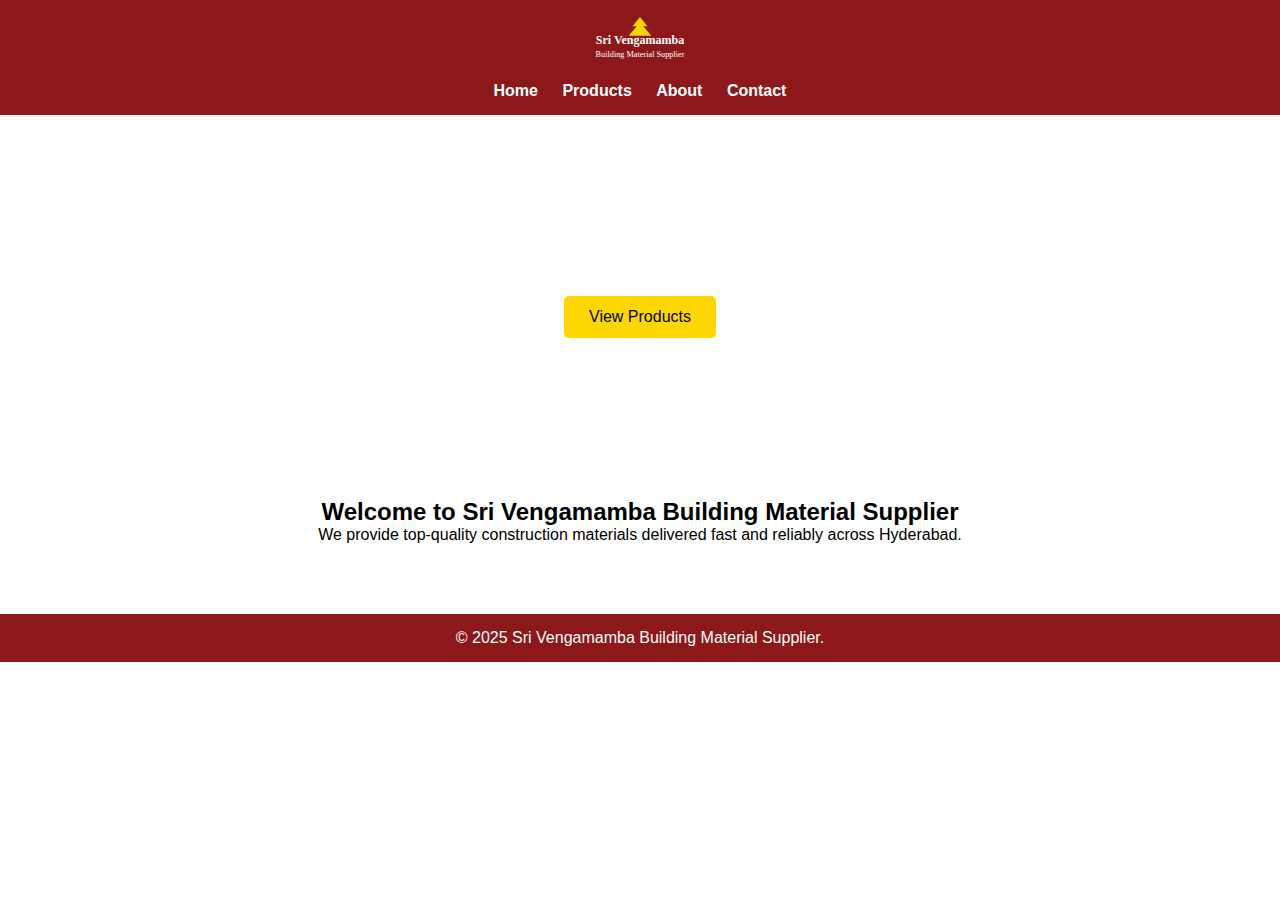
<file: index.html>
<!DOCTYPE html>
<html lang="en">
<head>
<meta charset="UTF-8">
<meta name="viewport" content="width=device-width, initial-scale=1.0">
<title>Sri Vengamamba Building Material Supplier</title>
<link rel="stylesheet" href="style.css">
</head>
<body>
<header>
<img src="logo.svg" class="logo" alt="Logo">
<nav class="navbar">
<a href="index.html">Home</a>
<a href="products.html">Products</a>
<a href="about.html">About</a>
<a href="contact.html">Contact</a>
</nav>
</header>

<section class="hero" style="background-image:url('https://images.unsplash.com/photo-1582407947304-88629278b5d0?auto=format&q=80');">
<div class="hero-content">
<h2>Your Trusted Source for Quality Building Materials</h2>
<p>Bricks • Sand • Stone Chips • Cement • Dust</p>
<a href="products.html" class="btn">View Products</a>
</div>
</section>

<section class="intro">
<h2>Welcome to Sri Vengamamba Building Material Supplier</h2>
<p>We provide top-quality construction materials delivered fast and reliably across Hyderabad.</p>
</section>

<footer>© 2025 Sri Vengamamba Building Material Supplier.</footer>
</body>
</html>
</file>
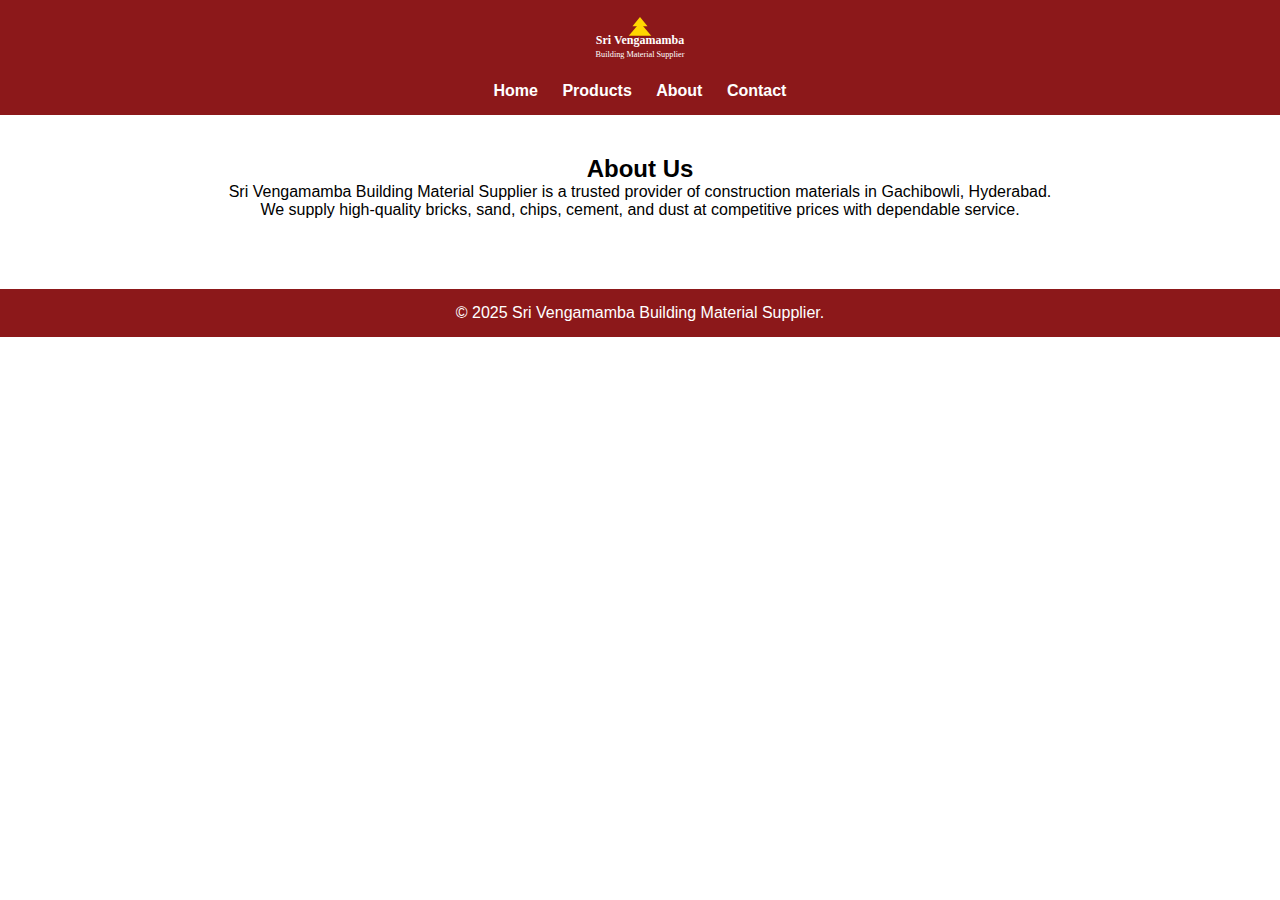
<file: about.html>
<!DOCTYPE html>
<html lang="en">
<head>
<meta charset="UTF-8">
<meta name="viewport" content="width=device-width, initial-scale=1.0">
<title>About - Sri Vengamamba</title>
<link rel="stylesheet" href="style.css">
</head>
<body>
<header>
<img src="logo.svg" class="logo" alt="Logo">
<nav class="navbar">
<a href="index.html">Home</a>
<a href="products.html">Products</a>
<a href="about.html">About</a>
<a href="contact.html">Contact</a>
</nav>
</header>

<section class="about">
<h2>About Us</h2>
<p>Sri Vengamamba Building Material Supplier is a trusted provider of construction materials in Gachibowli, Hyderabad.</p>
<p>We supply high-quality bricks, sand, chips, cement, and dust at competitive prices with dependable service.</p>
</section>

<footer>© 2025 Sri Vengamamba Building Material Supplier.</footer>
</body>
</html>
</file>
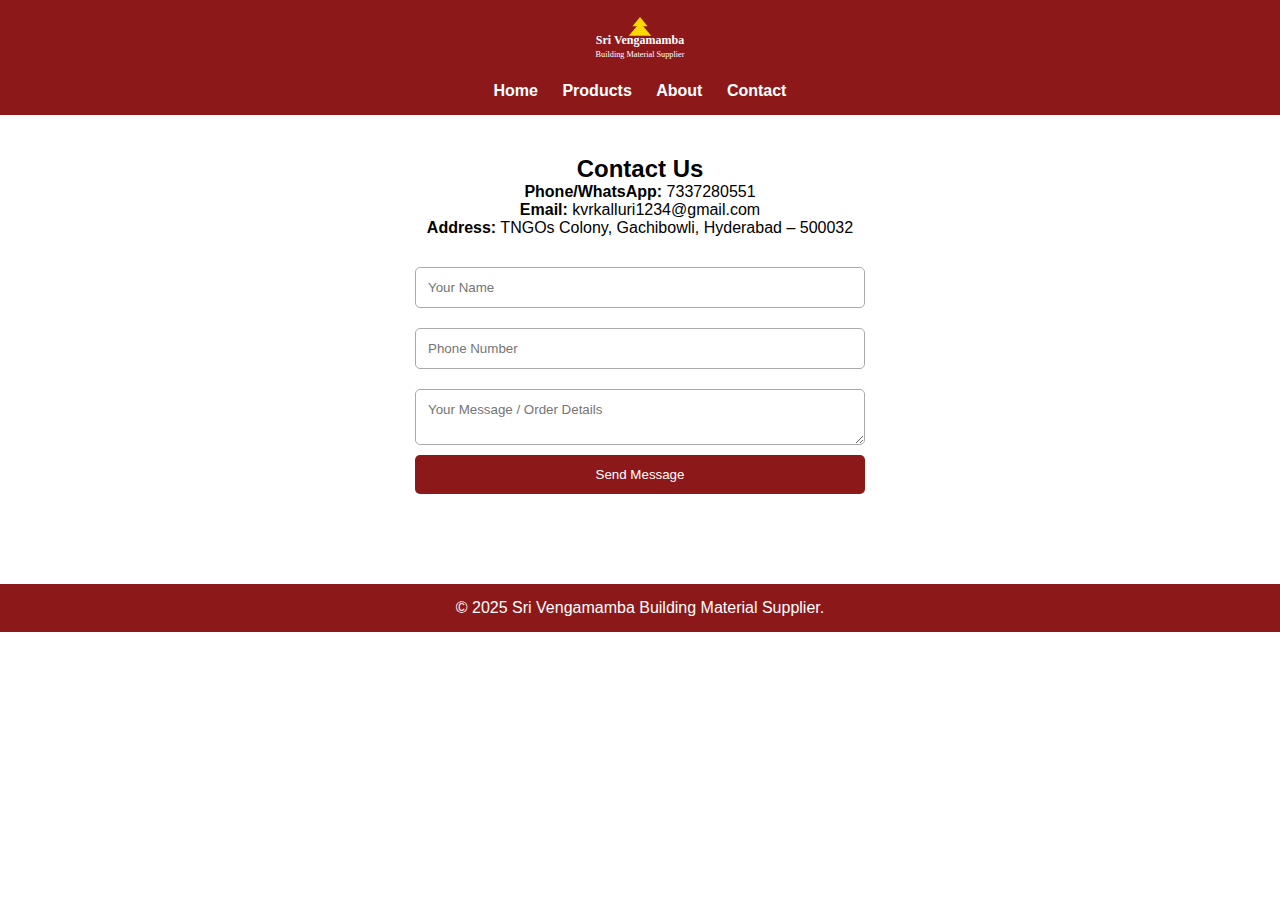
<file: contact.html>
<!DOCTYPE html>
<html lang="en">
<head>
<meta charset="UTF-8">
<meta name="viewport" content="width=device-width, initial-scale=1.0">
<title>Contact - Sri Vengamamba</title>
<link rel="stylesheet" href="style.css">
</head>
<body>
<header>
<img src="logo.svg" class="logo" alt="Logo">
<nav class="navbar">
<a href="index.html">Home</a>
<a href="products.html">Products</a>
<a href="about.html">About</a>
<a href="contact.html">Contact</a>
</nav>
</header>

<section class="contact">
<h2>Contact Us</h2>
<p><strong>Phone/WhatsApp:</strong> 7337280551</p>
<p><strong>Email:</strong> kvrkalluri1234@gmail.com</p>
<p><strong>Address:</strong> TNGOs Colony, Gachibowli, Hyderabad – 500032</p>

<form class="contact-form">
<input type="text" placeholder="Your Name" required>
<input type="text" placeholder="Phone Number" required>
<textarea placeholder="Your Message / Order Details" required></textarea>
<button type="submit">Send Message</button>
</form>
</section>

<footer>© 2025 Sri Vengamamba Building Material Supplier.</footer>
</body>
</html>
</file>
<file: style.css>
* {
    margin: 0;
    padding: 0;
    box-sizing: border-box;
    font-family: Arial, sans-serif;
}

header {
    background: #8C181A;
    color: white;
    padding: 15px;
    text-align: center;
}

.logo {
    width: 180px;
    margin-bottom: 10px;
}

.navbar a {
    color: white;
    margin: 0 10px;
    text-decoration: none;
    font-weight: bold;
}

.hero {
    background-size: cover;
    background-position: center;
    padding: 120px 20px;
    text-align: center;
    color: white;
}

.hero .btn {
    background: #FFD700;
    padding: 12px 25px;
    border-radius: 5px;
    color: #000;
    text-decoration: none;
    margin-top: 15px;
    display: inline-block;
}

.intro, .about, .contact {
    padding: 40px 20px;
    text-align: center;
}

.products {
    display: flex;
    flex-wrap: wrap;
    justify-content: center;
    padding: 20px;
}

.product-card {
    width: 300px;
    background: #fafafa;
    margin: 15px;
    padding: 15px;
    text-align: center;
    border-radius: 10px;
    border: 1px solid #ddd;
}

.product-card img {
    width: 100%;
    border-radius: 8px;
}

.contact-form {
    max-width: 450px;
    margin: 20px auto;
    display: flex;
    flex-direction: column;
}

.contact-form input,
.contact-form textarea {
    margin: 10px 0;
    padding: 12px;
    border: 1px solid #aaa;
    border-radius: 5px;
}

.contact-form button {
    padding: 12px;
    border: none;
    background: #8C181A;
    color: white;
    border-radius: 5px;
    cursor: pointer;
}

footer {
    background: #8C181A;
    color: white;
    text-align: center;
    padding: 15px;
    margin-top: 30px;
}
</file>
